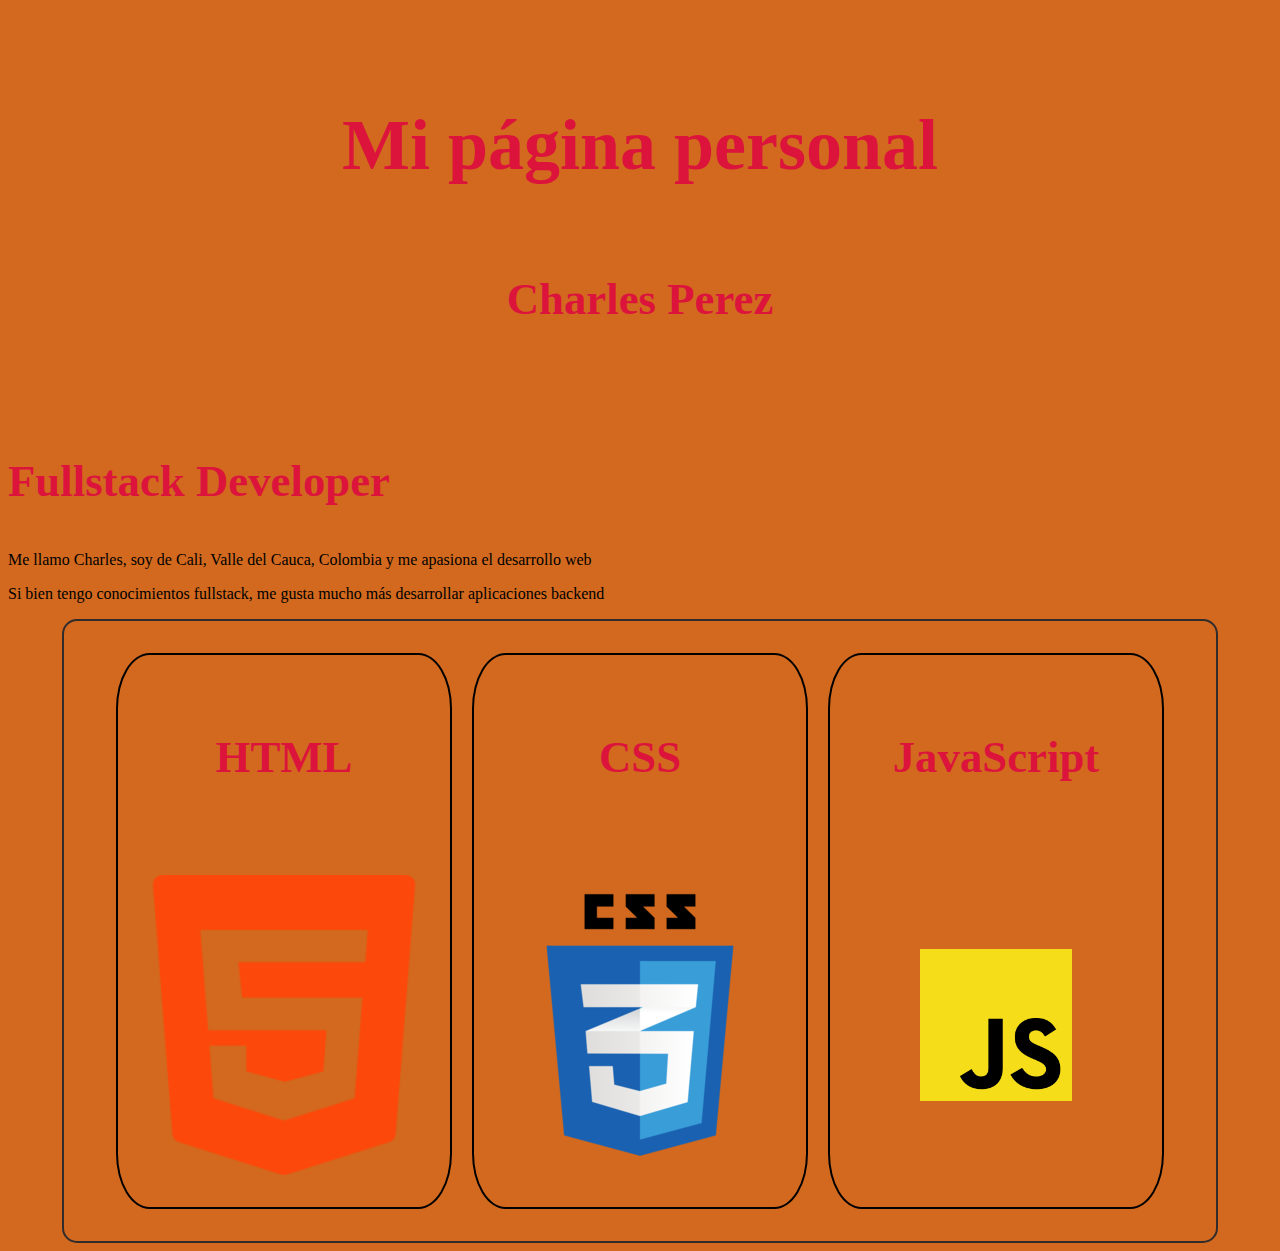
<file: CSS/index.html>
<!DOCTYPE html>
<html lang="en">
<head>
    <meta charset="UTF-8">
    <meta name="viewport" content="width=device-width, initial-scale=1.0">
    <link rel="stylesheet" href="estilos.css" />
    <title>Document</title>
</head>
<body>
    <header>
        <div id="titulos">
            <h1 class="title" id="principal">Mi página personal</h1>
            <h2 class="title">Charles Perez</h2>
        </div>
    </header>
    <main>
        <article>
            <h3 class="title">Fullstack Developer</h3>
            <p>Me llamo Charles, soy de Cali, Valle del Cauca, Colombia y me apasiona el desarrollo web</p>
            <p>Si bien tengo conocimientos fullstack, me gusta mucho más desarrollar aplicaciones backend</p>
        </article>

        <article>
            <div id="cards-container">
              <div class="cards">
                <h4 class="title">HTML</h4>
                <img src="HTML.png" class="logo"/>
              </div>
              <div class="cards">
                <h4 class="title">CSS</h4>
                <img src="CSS.png" class="logo"/>
              </div>
              <div class="cards">
                <h4 class="title">JavaScript</h4>
                <img src="JS.png" class="logo"/>
              </div>  
            </div>
            
        </article>
    </main>
    
</body>
</html>
</file>
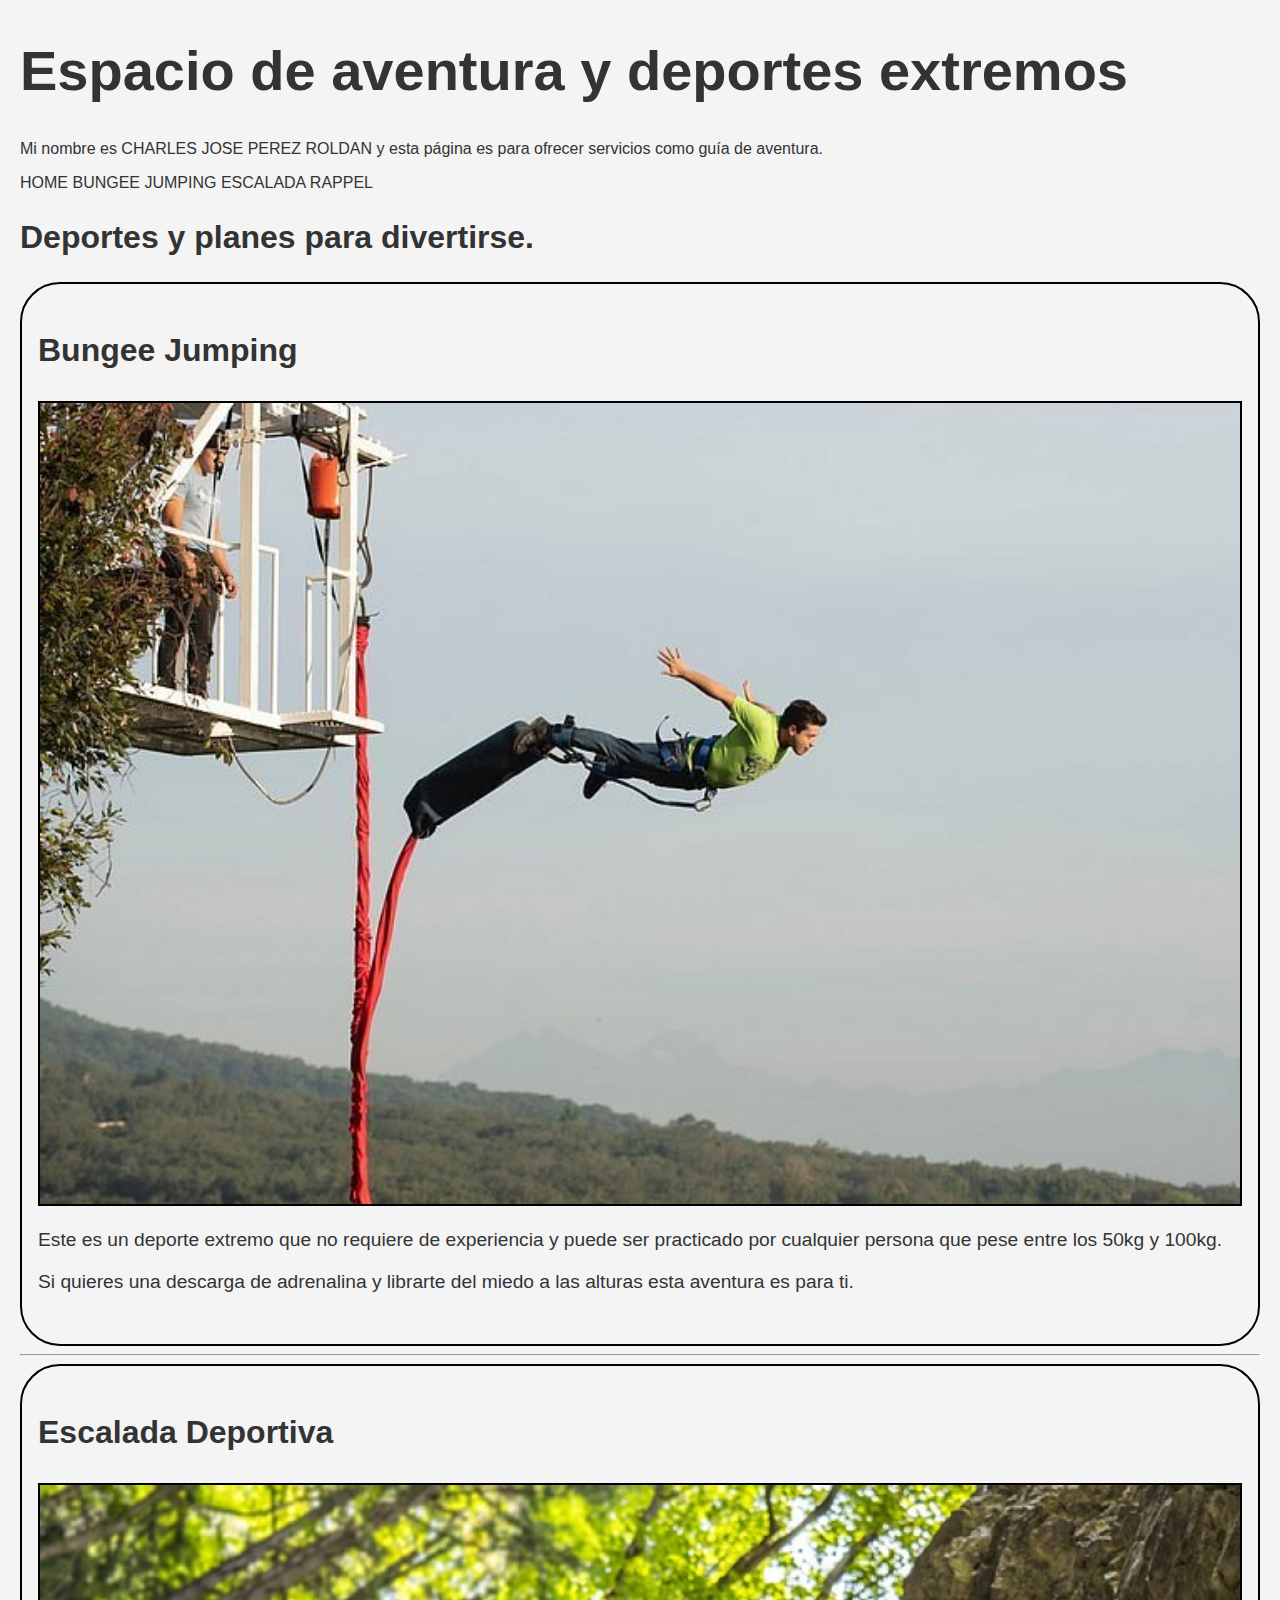
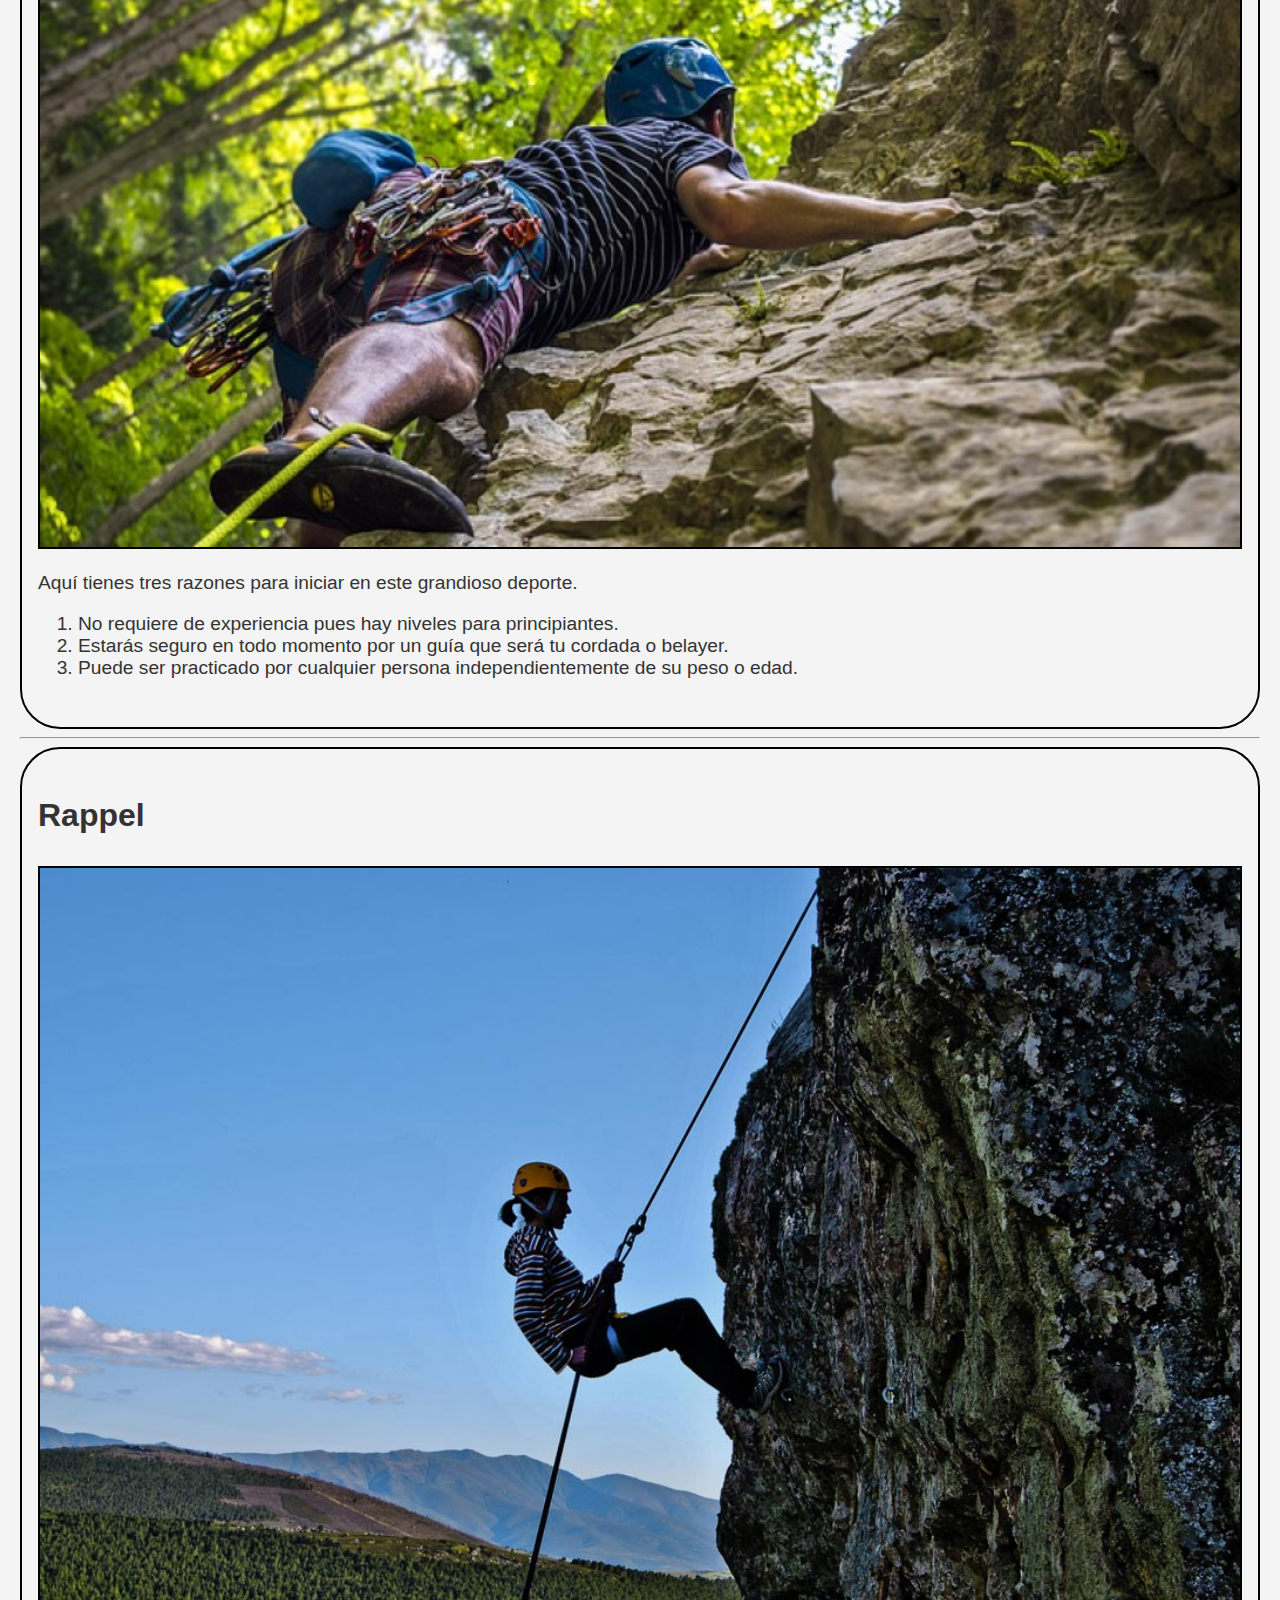
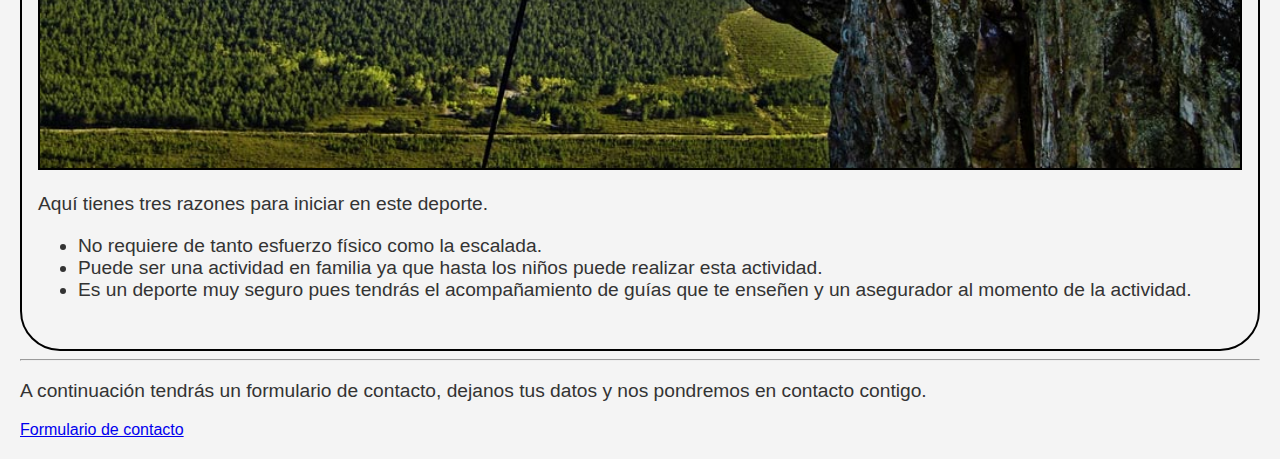
<file: HTML/index.html>
<!DOCTYPE html>
<html lang="es">
   <head>
      <meta charset="UTF-8" />
      <meta name="viewport" content="width=device-width, initial-scale=1.0" />
      <title>Mi Primer Sitio Web</title>
      <link rel="stylesheet" type="text/css" href="styles.css">
   </head>
   <body>
      <header>
        <div>
           <h1 class="title" id="main"> Espacio de aventura y deportes extremos </h1>

              <p>Mi nombre es CHARLES JOSE PEREZ ROLDAN y esta página es para ofrecer servicios como guía de aventura.</p>
              <span> HOME </span>
              <span> BUNGEE JUMPING </span>
              <span> ESCALADA </span>              
              <span> RAPPEL </span>  
        </div>
              
        </header>

        <main>
            <section>
                

            <h2 class="title">Deportes y planes para divertirse.</h2>
            
            <article class="cards">
            <h3 class="title">Bungee Jumping</h3>

            <img src="bungee-jumping.jpg" class="sports"/>

                <p class="texto">Este es un deporte extremo que no requiere de experiencia y puede ser practicado por cualquier persona que pese entre los 50kg y 100kg.</P>
                <p class="texto">Si quieres una descarga de adrenalina y librarte del miedo a las alturas esta aventura es para ti.</p>
            
            </article>

            <hr />

            <article class="cards">
            <h3 class="title">Escalada Deportiva</h3>

            <img src="climbing.jpg" class="sports"/>

            <p class="texto">Aquí tienes tres razones para iniciar en este grandioso deporte.</p>
            
            <ol>
                <li class="texto">No requiere de experiencia pues hay niveles para principiantes.</li>
                <li class="texto">Estarás seguro en todo momento por un guía que será tu cordada o belayer.</li>
                <li class="texto">Puede ser practicado por cualquier persona independientemente de su peso o edad.</li>
            </ol>
            </article>

            <hr />

            <article class="cards">
            <h3 class="title">Rappel</h3>

            <img src="rappel.jpg" class="sports"/>

            <p class="texto">Aquí tienes tres razones para iniciar en este deporte.</p>

            <ul>
                <li class="texto">No requiere de tanto esfuerzo físico como la escalada.</li>
                <li class="texto">Puede ser una actividad en familia ya que hasta los niños puede realizar esta actividad.</li>
                <li class="texto">Es un deporte muy seguro pues tendrás el acompañamiento de guías que te enseñen y un asegurador al momento de la actividad.</li>
            </ul>
            </article>
            </section>
        </main>

        <hr />

        <footer>
            <p class="texto">A continuación tendrás un formulario de contacto, dejanos tus datos y nos pondremos en contacto contigo.</p>

            <a href="./formulario.html"  class="texto" id="enlace"> Formulario de contacto</a>
           
        </footer>
   </body>
</html>
</file>
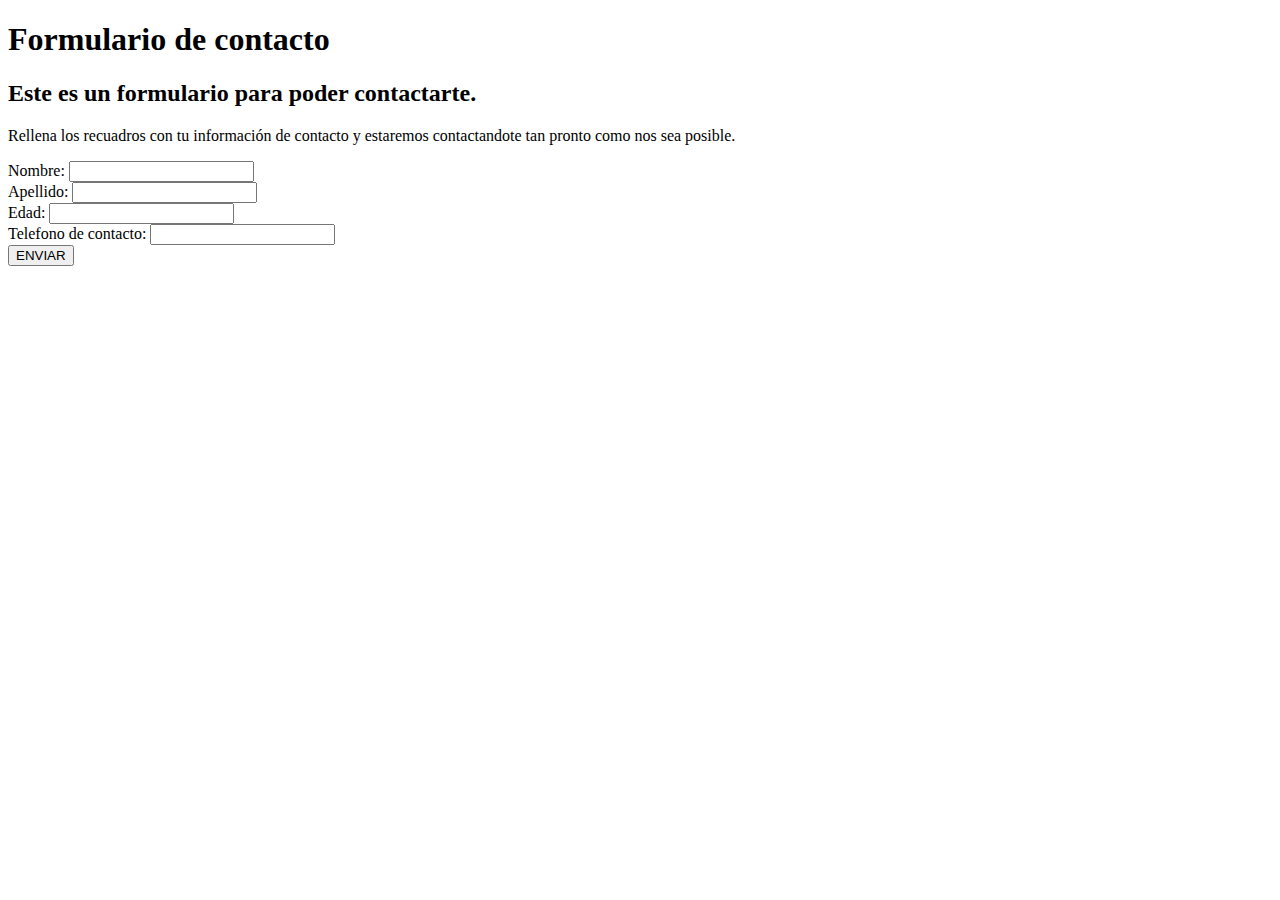
<file: HTML/formulario.html>
<!DOCTYPE html>
<html lang="es">
<head>
    <meta charset="UTF-8">
    <meta name="viewport" content="width=device-width, initial-scale=1.0">
    <title>Document</title>
</head>
<body>
    <header>
        <h1>Formulario de contacto</h1>
    </header>

    <main>
        <div>
            <h2>Este es un formulario para poder contactarte.</h2>
            <p>Rellena los recuadros con tu información de contacto y estaremos contactandote tan pronto como nos sea posible.</p>
        </div>

        <form>
            <div>
               <label for="nombre">Nombre: </label>
               <input type="text" name="nombre"/> 
            </div>
            
            <div>
               <label for="apellido">Apellido: </label>
               <input type="text" name="apellido"/> 
            </div>
            
            <div>
                <label for="edad">Edad:</label>
                <input type="number" name="edad"/>
            </div>

            <div>
                <label for="telefono">Telefono de contacto:</label>
                <input type="number" name="telefono"/>
            </div>

            <button>ENVIAR</button>
        </form>
    </main>
</body>
</html>
</file>
<file: CSS/estilos.css>
body {
    background-color: chocolate;
}

.title{
    font-size: 2.8em;
    color: crimson;
}

.logo{
    width: 300px;
    height: 300px;
}

.cards{
    border: 2px solid black;
    width: fit-content;
    padding: 1em 1em 2em 1em;
    border-radius: 10%;
    transition: 1s;
    display: flex;
    flex-direction: column;
    gap: 2em;
    align-items: center;
}

.cards:hover{
    background-color: rgb(201, 155, 40);
}
#principal{
    font-size: 4.5em;
}

#titulos{
    width: 60vw;
    margin: auto;
    padding: 3em;
    display: flex;
    flex-direction: column;
    align-items: center;
}
#cards-container{
    
    width: 85vw;
    margin: auto;
    margin-top: 1em;
    border: 2px solid rgb(48, 44, 44);
    border-radius: 15px;
    padding: 2em;
    display: flex;
    justify-content: space-evenly;


}
</file>
<file: HTML/styles.css>
body {
    font-family: 'Arial', sans-serif;
    background-color: #f4f4f4;
    color: #333;
    margin: 20px;
  }

.cards{
    border: 2px solid black;
    width: fit-content;
    padding: 1em 1em 2em 1em;
    border-radius: 40px;
    transition: 1s;
}
.cards:hover{
    background-color: cornflowerblue;
}

.sports{
    border: 2px solid black;
    width: 1200px
}
.texto{
    font-size: 1.2em;
}
.title{
    font-size: 2em;
}

#main{
    font-size: 3.5em;
}

#enlace{
    font-size: 1em;
}

#enlace:hover{
    background-color: aquamarine;
}
}
</file>
